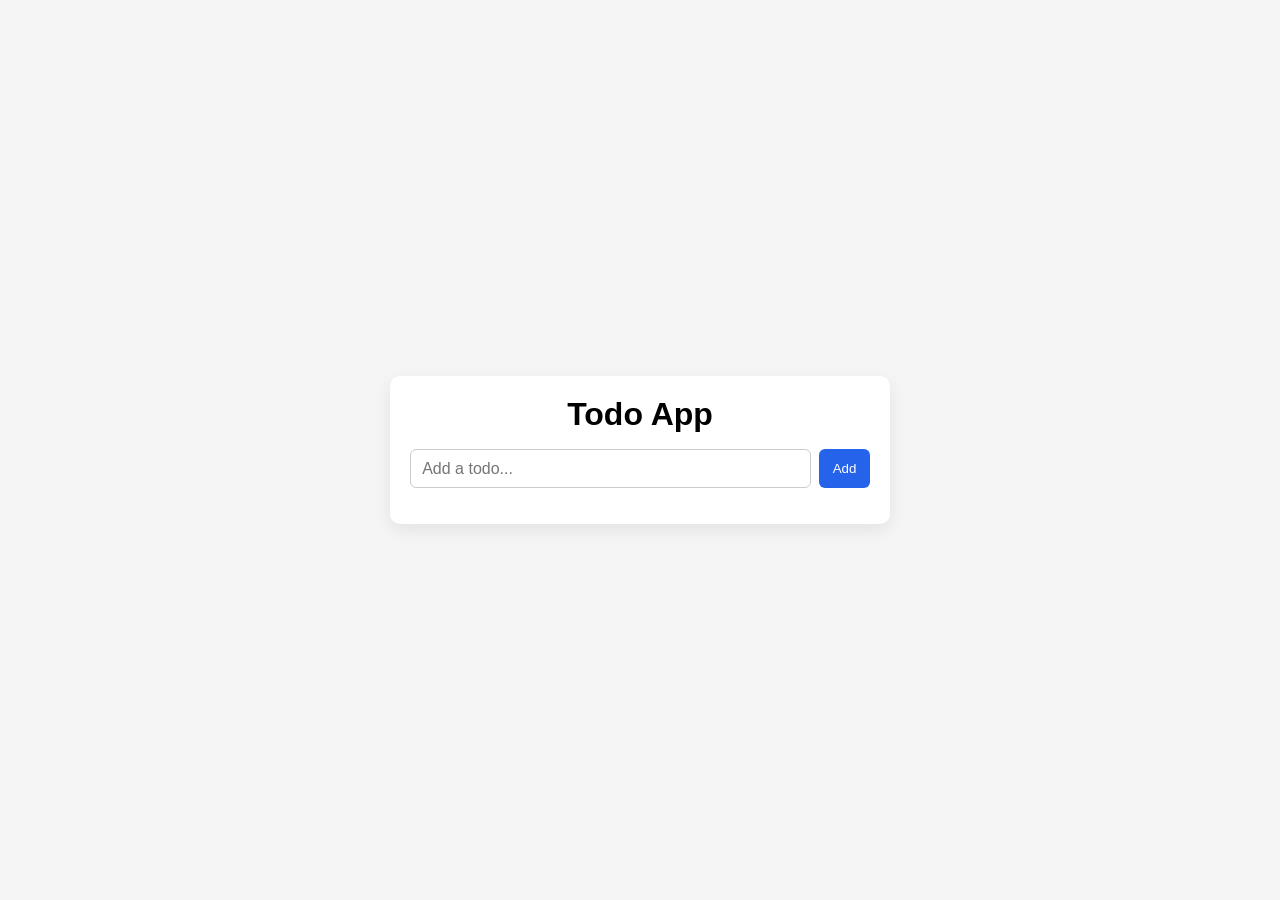
<file: index.html>
<!DOCTYPE html>
<html lang="en">
  <head>
    <meta charset="UTF-8" />
    <meta name="viewport" content="width=device-width, initial-scale=1.0" />
    <title>Simple Todo App</title>
    <link rel="stylesheet" href="style.css" />
  </head>
  <body>
    <main class="app">
      <h1>Todo App</h1>

      <form id="todo-form" class="todo-form">
        <input
          id="todo-input"
          type="text"
          placeholder="Add a todo..."
          aria-label="Todo text"
          required
        />
        <button type="submit">Add</button>
      </form>

      <ul id="todo-list" class="todo-list"></ul>
    </main>

    <script src="script.js"></script>
  </body>
</html>
</file>
<file: style.css>
* {
  box-sizing: border-box;
}

body {
  margin: 0;
  font-family: Arial, sans-serif;
  background: #f5f5f5;
  display: grid;
  place-items: center;
  min-height: 100vh;
}

.app {
  width: min(92vw, 500px);
  background: #ffffff;
  padding: 1.25rem;
  border-radius: 10px;
  box-shadow: 0 6px 18px rgba(0, 0, 0, 0.08);
}

h1 {
  margin-top: 0;
  margin-bottom: 1rem;
  text-align: center;
}

.todo-form {
  display: flex;
  gap: 0.5rem;
  margin-bottom: 1rem;
}

#todo-input {
  flex: 1;
  padding: 0.6rem 0.7rem;
  border: 1px solid #ccc;
  border-radius: 6px;
  font-size: 1rem;
}

button {
  padding: 0.6rem 0.85rem;
  border: none;
  border-radius: 6px;
  background: #2563eb;
  color: #fff;
  cursor: pointer;
}

button:hover {
  background: #1d4ed8;
}

.todo-list {
  list-style: none;
  padding: 0;
  margin: 0;
}

.todo-list li {
  display: flex;
  justify-content: space-between;
  align-items: center;
  gap: 0.75rem;
  padding: 0.6rem 0;
  border-bottom: 1px solid #eee;
}

.todo-list li:last-child {
  border-bottom: none;
}

.todo-text {
  flex: 1;
  cursor: pointer;
}

.todo-list li.completed .todo-text {
  text-decoration: line-through;
  color: #6b7280;
}

.delete-btn {
  background: #dc2626;
}

.delete-btn:hover {
  background: #b91c1c;
}
</file>
